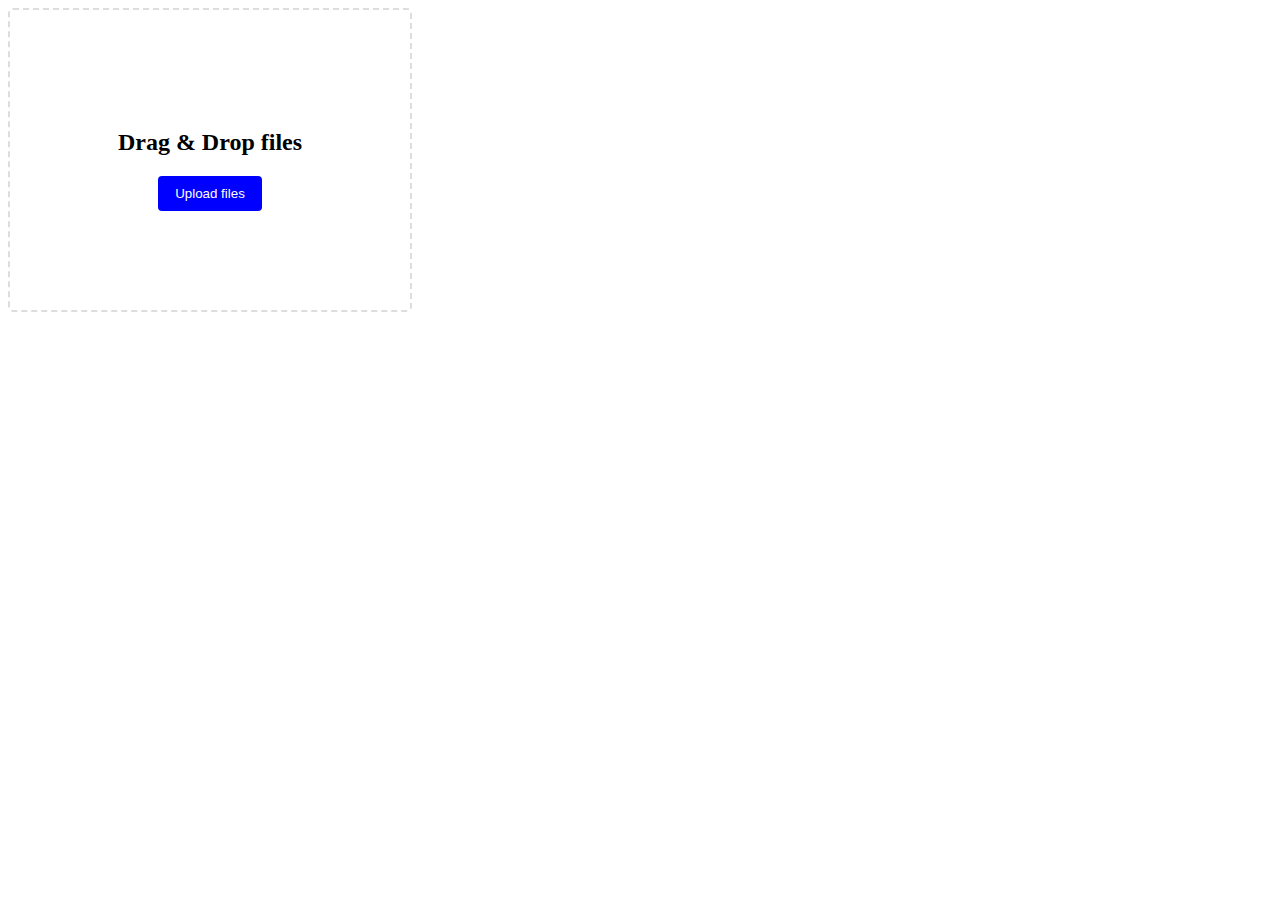
<file: PracticaDragAndDrop/index.html>
<!DOCTYPE html>
<html lang="en">
<head>
    <meta charset="UTF-8">
    <link rel="stylesheet" href ="css/style.css">
    <meta name="viewport" content="width=device-width, initial-scale=1.0">
    <title>Drag & drop</title>
    
   
</head>
<body>
    <link rel="stylesheet" href="https://fonts.googleapis.com/css2?
family=Material+Symbols+Outlined:opsz,wght,FILL,GRAD@48,400,0,0" />

<div class="drop-area" draggable="true">
    <h2>Drag & Drop files</h2>
    <button>Upload files</button>
    <input type="file" name="inputFiles[]" id="input-file" hidden multiple />
</div>
<div id="preview"></div>
</body>
<script src="js/script.js"></script>
</html>
</file>
<file: PracticaDragAndDrop/css/style.css>
.drop-area{
    border: 2px dashed #ddd;
    height: 300px;
    width: 400px;
    border-radius: 5px;
    display: flex;
    flex-direction: column;
    align-items: center;
    justify-content: center;
    margin-bottom: 25px;
}
    
.drop-area.active{
    background-color: #ddd;
    color: #000000;
    border: 2px dashed blue;
}
    
.drop-area button{
    background-color: blue;
    color: #ffffff;
    padding: 8px 15px;
    text-align:center;
    border:0px;
    border-radius: 4px;
    cursor: pointer;
    border:2px solid blue;
}
    
.drop-area button:hover{
    background-color: transparent;
    color: blue;
}

.previewImage{
    width: 100%;
    display:flex;
    flex-direction: row;
    margin-bottom: 20px;
    align-items: center;
}

.previewImage img{
    width: 50px;
    height: 50px;
    object-fit: cover;
    margin-right: 20px;
}
    
.previewImage .removeBtn{
    background-color: red;
    border-radius: 100%;
    font-size: 15px;
    padding: 1px;
    color: #fff;
    border: 2px solid red;
    margin-left: 40px;
    cursor: pointer;
}
    
.previewImage .removeBtn:hover{
    background-color:transparent;
    color:red;
    }
</file>
